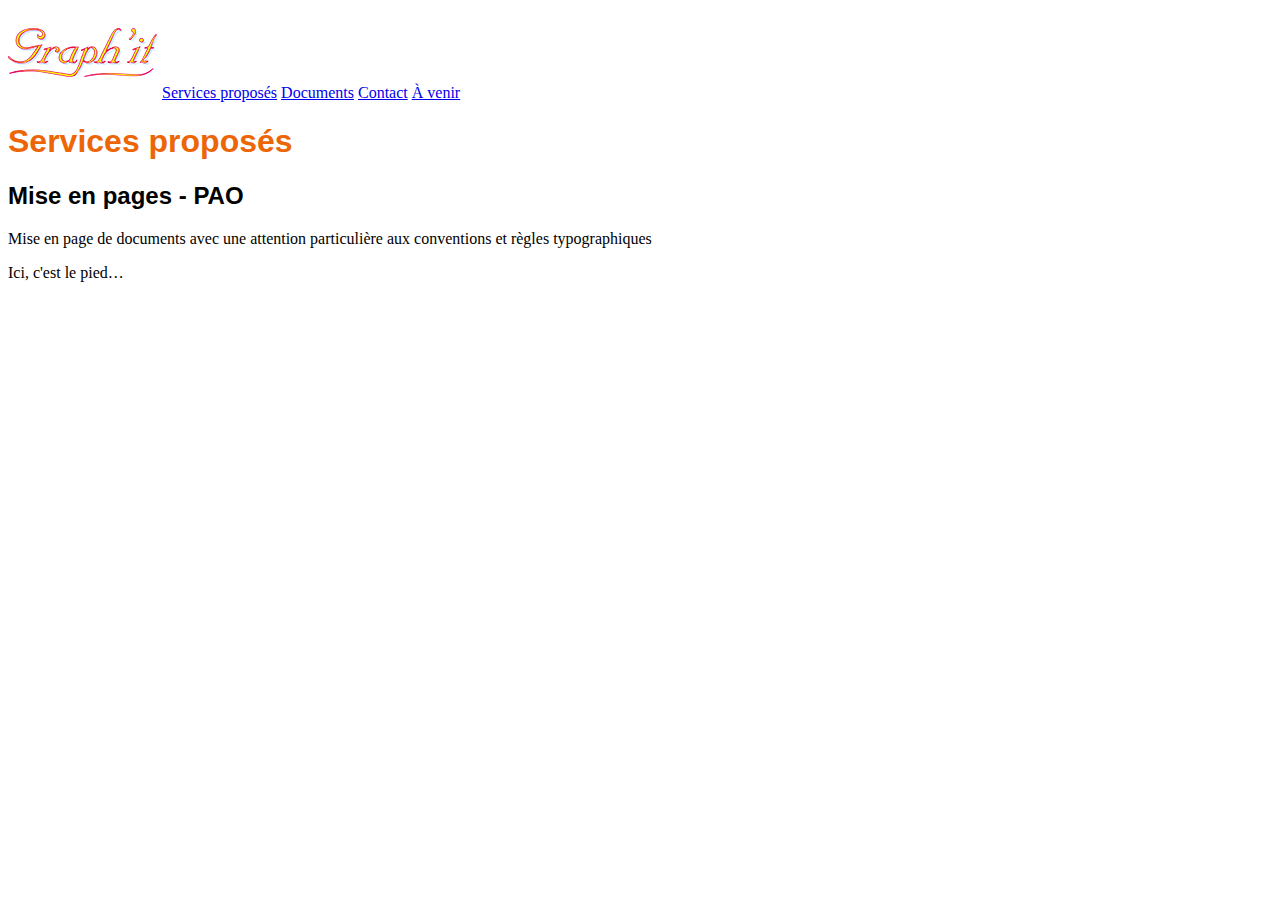
<file: index.html>
<!DOCTYPE html>
<html lang="fr">
    <head>
        <title>
            Mise en application de l'apprentissage Holbertone
        </title>
        <meta charset ="UTF-8">
        <link href="styles.css" rel="stylesheet">
    </head>
    <body>
        <header>
            <img src ="visuels/logo_graphit.png">
            <a href="index.html">Services proposés</a>
            <a href="documentsgraphit.html">Documents</a>
            <a href="contact.html">Contact</a>
            <a href="futur.html">À venir</a>
        </header>
        <main>
            <article>
                    <h1>
                        Services proposés
                    </h1>
                    <h2>
                        Mise en pages - PAO
                    </h2>
                    <p>
                        Mise en page de documents avec une attention particulière
                        aux conventions et règles typographiques
                    </p>
            </article>
            <footer>
                <p>Ici, c'est le pied…
                </p>
            </footer>

        </main>
    </body>
</html>
</file>
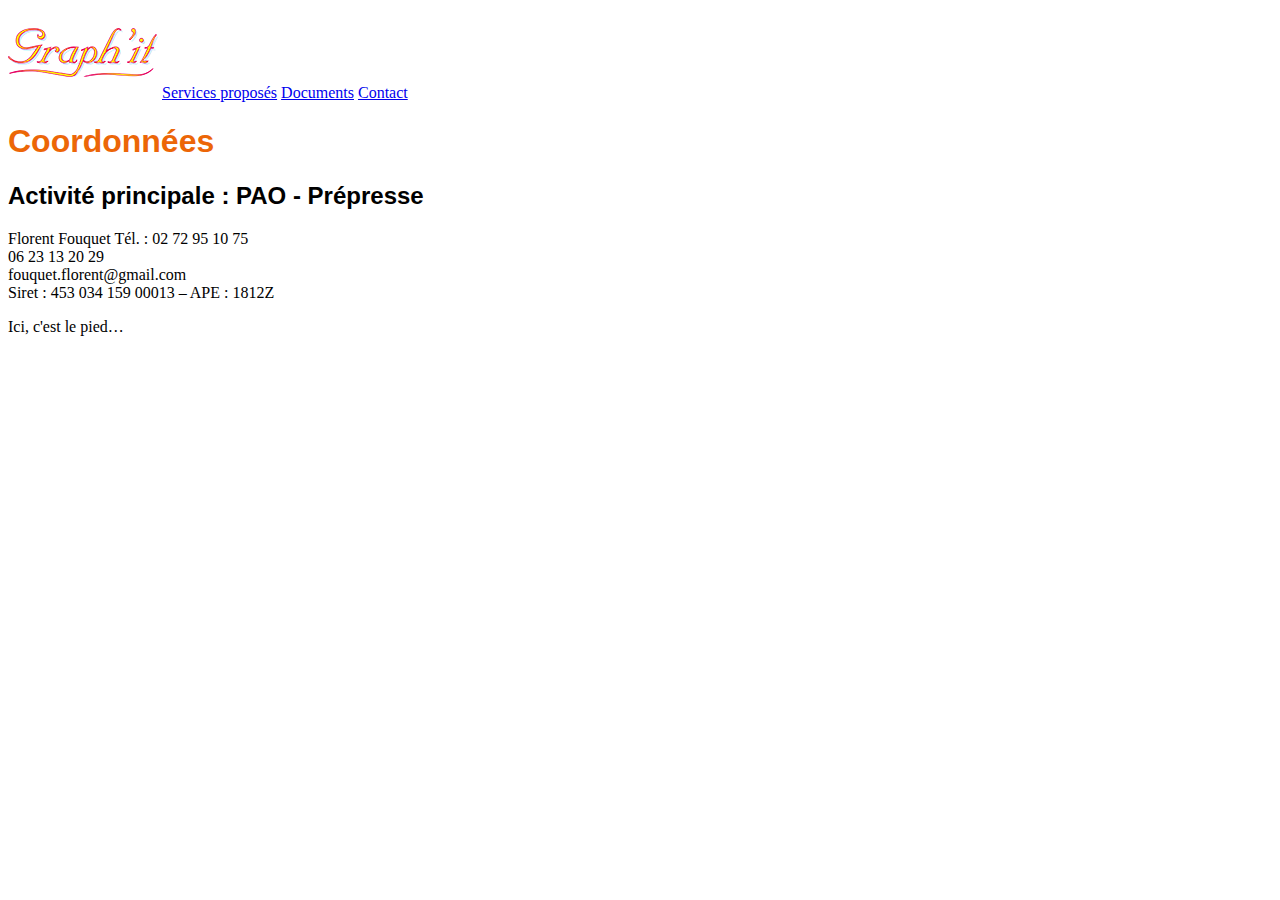
<file: contact.html>
<!DOCTYPE html>
<html lang="fr">
    <head>
        <title>
            Mise en application de l'apprentissage Holbertone
        </title>
        <meta charset ="UTF-8">
        <link href="styles.css" rel="stylesheet">
    </head>
    <body>
        <header>
            <img src ="visuels/logo_graphit.png">
            <a href="index.html">Services proposés</a>
            <a href="documentsgraphit.html">Documents</a>
            <a href="contact.html">Contact</a>
        </header>
        <main>
            <article>
                    <h1>
                        Coordonnées
                    </h1>
                    <h2>
                        Activité principale : PAO - Prépresse
                    </h2>
                        <p>Florent Fouquet
                            Tél. : 02 72 95 10 75 <br>
                            06 23 13 20 29 <br>
                            fouquet.florent@gmail.com <br>
                            Siret : 453 034 159 00013 – APE : 1812Z
                        </p>
            </article>
            <footer>
                <p>Ici, c'est le pied…</p>
            </footer>

        </main>
    </body>
</html>
</file>
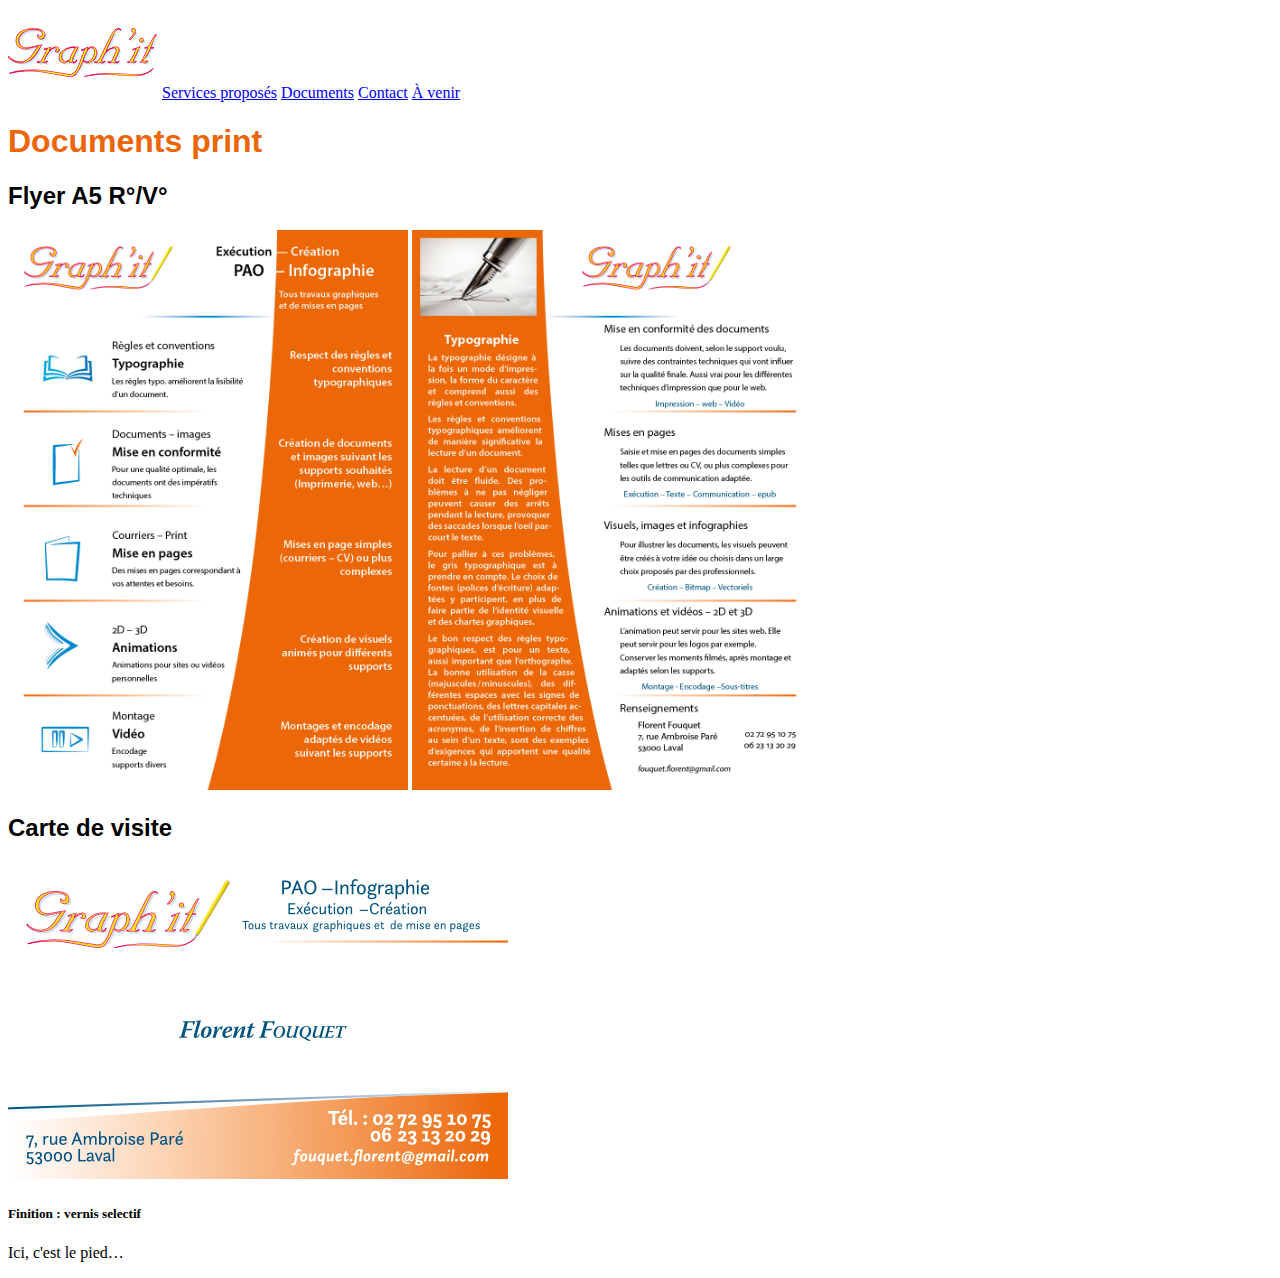
<file: documentsgraphit.html>
<!DOCTYPE html>
<html lang="fr">
    <head>
        <title>
            Mise en application de l'apprentissage Holbertone
        </title>
        <meta charset ="UTF-8">
        <link href="styles.css" rel="stylesheet">
    </head>
    <body>
        <header>
            <img src ="visuels/logo_graphit.png">
            <a href="index.html">Services proposés</a>
            <a href="documentsgraphit.html">Documents</a>
            <a href="contact.html">Contact</a>
            <a href="futur.html">À venir</a>
        </header>
        <main>
            <article>
                    <h1>
                        Documents print
                    </h1>
                    <h2>
                        Flyer A5 R°/V°
                    </h2>
                    <p>
                        <img src="visuels/Flyer_ro.png" alt="Flyer recto" width="400" border-image="3 px">
                        <img src="visuels/Flyer_vo.png" alt="Flyer verso" width="400">
                    </p>
                    <h2>
                        Carte de visite
                    </h2>
                    <p>
                        <img src="visuels/Carte_de_visite.png" alt="Carte de visite">
                        <h5>Finition : vernis selectif</h5>
                    </p>
            </article>
           
            <footer>
                <p>Ici, c'est le pied…</p>
            </footer>

        </main>
    </body>
</html>
</file>
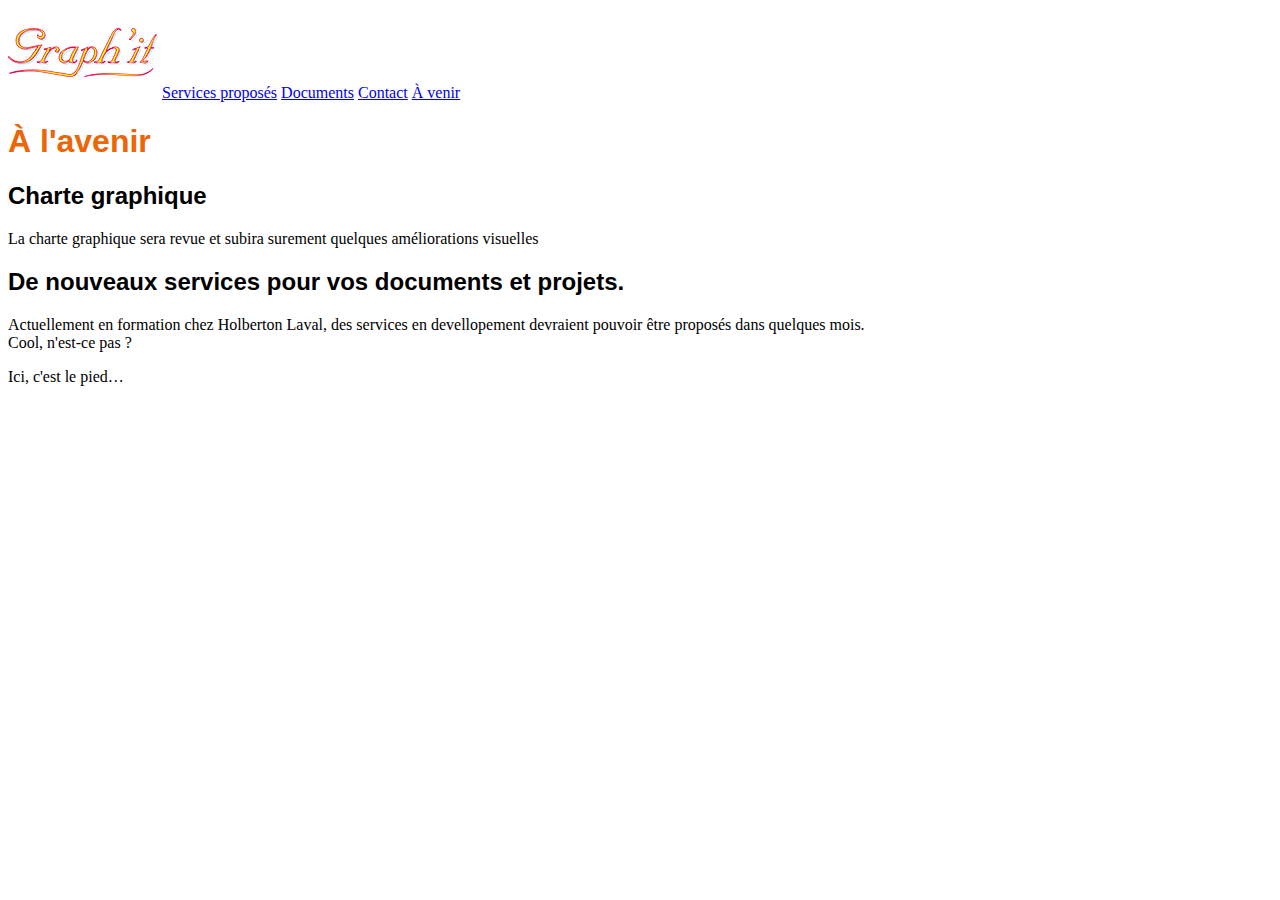
<file: futur.html>
<!DOCTYPE html>
<html lang="fr">
    <head>
        <title>
            À l'avenir
        </title>
        <meta charset ="UTF-8">
        <link href="styles.css" rel="stylesheet">
    </head>
    <body>
        <header>
            <img src ="visuels/logo_graphit.png">
            <a href="index.html">Services proposés</a>
            <a href="documentsgraphit.html">Documents</a>
            <a href="contact.html">Contact</a>
            <a href="futur.html">À venir</a>
        </header>
        <main>
            <article>
                    <h1>
                        À l'avenir
                    </h1>
                    <h2>
                        Charte graphique
                    </h2>
                    <p>La charte graphique sera revue et subira surement quelques améliorations visuelles</p>
                    
                    <h2>
                        De nouveaux services pour vos documents et projets.
                    </h2>
                    <p>
                        Actuellement en formation chez Holberton Laval, des services en devellopement devraient pouvoir être proposés dans quelques mois.<br>
                        Cool, n'est-ce pas ?
                    </p>
                    
            </article>
            <footer>
                <p>Ici, c'est le pied…
                </p>
            </footer>

        </main>
    </body>
</html>
</file>
<file: styles.css>
p {
    font-family: Cambria, Cochin, Georgia, Times, 'Times New Roman', serif;
}

h1 {
    font-family:Arial, Helvetica, sans-serif;
    font-weight : bold ;
    color : #EC6607;
}
h2 {
    font-family: Arial, Helvetica, sans-serif;
}
</file>
